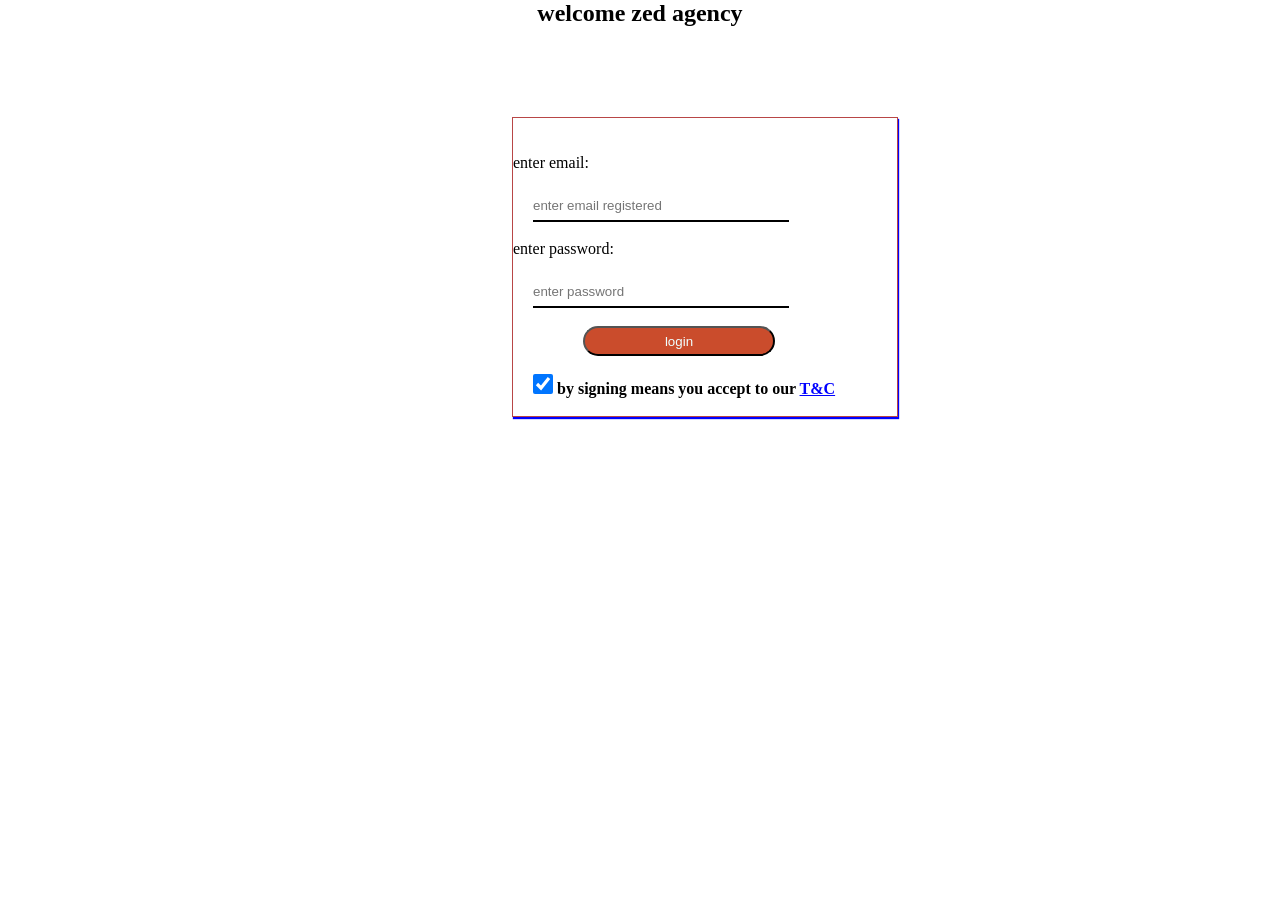
<file: login.html>
<!DOCTYPE html>
<html lang="en">
<head>
    <meta charset="UTF-8">
    <meta name="viewport" content="width=device-width, initial-scale=1.0">
    <title>signup</title>
    <style>
      @media (width<769px){
       *{
        padding: 0;
        margin: 0;
       }
       body{
        background-color: rgb(255, 255, 255);
        color: black;
       } /*styling for signup and login pages*/
 form{
    margin-top: 10vh;
    width: 90vw;
    margin-left:25px;
    border: 1px solid rgb(184, 70, 70);
    box-shadow: 1px 2px 1px blue;
 }
 input{
    margin-left: 4px;
    width: 80vw;
    height: 30px;height: 30px;
    border-top: none;
    border-right: none;
    border-left: none;
    border-bottom: 2px solid black;
    background-color: transparent;
     
 }
 #registerbtn{
     width: 80vw;
    height: 30px;
    background-color: rgb(202, 76, 44);
    color: azure;
    margin-left: 5px;
    border-radius: 25px;
 }
#alink{
    text-decoration: none;
    font-size: 20px;
    color: azure;
 }
 legend{
    font-size: 20px;
   
 }
 #tc{
    width:20px;
    height: 20px;
 }
 #notify-img{
        width: 20px;
        height: 20px;
        border-radius: 50%;
    }
    #notification{
        display:none ;
        width: 80vw;
        height: 20vh;
        margin-top: 40vh;
        margin-left: 10px;
        margin-right: 10px;
        background-color: rgb(241, 239, 239);
        border: 1px solid rgb(94, 97, 97);
        color: black;
        font-size: 20px;
        position: absolute;
        z-index: 2;
        font-size: 20px;
        text-align: center;
        padding: 20px;
        
    }
    #close-notis{
        width: 50px;
        height: 20px;
        border-radius: 3px;
        color: rgb(7, 5, 5);
        background-color: rgb(66, 66, 158);
    }
    #noti-message{
        color: black;
        font-size: 25px;
    }
     #notify{
    position:absolute;
    top: 0;
    height: 40px;
    background-color:rgba(11, 97, 54, 0.699);
    color: rgb(255, 255, 255);
    width: 90vw;
    z-index: 2;
    margin-left: 20px;
    margin-right: 20px;
    text-align: center;
    display:none ;
    font-size: 20px;
    font-weight: bolder;

 }}

      @media  (width>768px){
          *{
        padding: 0;
        margin: 0;
       }
       body{
        background-color: rgb(255, 255, 255);
        color: black;
       } /*styling for signup and login pages*/
 form{
    margin-top: 10vh;
    width: 30vw;
    margin-left: 40vw;
    border: 1px solid rgb(184, 70, 70);
    box-shadow: 1px 2px 1px blue;
 }
 input{
    margin-left: 20px;
    width: 20vw;
    height: 30px;
    border-top: none;
    border-right: none;
    border-left: none;
    border-bottom: 2px solid black;
    background-color: transparent;
     
 }
 #registerbtn{
     width: 15vw;
    height: 30px;
    background-color: rgb(202, 76, 44);
    color: azure;
    margin-left: 70px;
    border-radius: 25px;
 }
#alink{
    text-decoration: none;
    font-size: 20px;
    color: azure;
 }

 #tc{
    width:20px;
    height: 20px;
 }
 #notify-img{
        width: 20px;
        height: 20px;
        border-radius: 50%;
    }
    #notification{
        display:none ;
        width: 80vw;
        height: 20vh;
        margin-top: 40vh;
        margin-left: 10px;
        margin-right: 10px;
        background-color: rgb(241, 239, 239);
        border: 1px solid rgb(94, 97, 97);
        color: black;
        font-size: 20px;
        position: absolute;
        z-index: 2;
        font-size: 20px;
        text-align: center;
        padding: 20px;
        
    }
    #close-notis{
        width: 50px;
        height: 20px;
        border-radius: 3px;
        color: rgb(7, 5, 5);
        background-color: rgb(66, 66, 158);
    }
    #noti-message{
        color: black;
        font-size: 25px;
    }
     #notify{
    position:absolute;
    top: 0;
    height: 40px;
    background-color:rgba(11, 97, 54, 0.699);
    color: rgb(255, 255, 255);
    width: 90vw;
    z-index: 2;
    margin-left: 20px;
    margin-right: 20px;
    text-align: center;
    display:none ;
    font-size: 20px;
    font-weight: bolder;

      }}

    </style>
    
</head>
<body>
   <center> <h2>welcome zed agency</h2></center>
     <span id="notify">
                
            </span>
    <form action="" method="get">
        
           
             <br><br>
            <label for="email">enter email:</label>
            <br><br>
            <input   type="email"  id="email" placeholder="enter email registered" >
            <br><br>
            <label for="password">enter password:</label>
            <br><br>
            <input type="password"  id="pass1" placeholder="enter password">
            <br><br>
          <span id="login">
            <button type="submit" id="registerbtn" onclick="valid()" type="submit">login</button>
          </span>
            <br><br>
            <h4><span><input type="checkbox" name="tc" id="tc" checked></span> by signing  means you accept to our <a href="term.html"  style="color: blue;">T&C</a></h4>
            <br>
       
    </form>
    <script>
       
  function valid(){
    
     let a=document.getElementById('email').value;
     let b=document.getElementById('pass1').value;
     let d=document.getElementById('login');
     let c=document.getElementById('registerbtn')
     let e=document.getElementById('notify');
     let f=document.getElementById('registerbtn');
  if(a===''||b===''){       
         e.style.display='flex';
         e.style.backgroundColor="red",
         e.innerHTML=`<center>please fill all fields </center>`,
         d.innerHTML=`<button id="registerbtn" onclick="valid()"><a href="login.html" id="alink">login</a></button>        
        `
    }else{
         e.style.display='flex';
         e.style.backgroundColor="green";
         e.innerHTML=`<center>welcome zed team agency-proceed to login  </p></center>`
         d.innerHTML=`<button id="registerbtn"><a href="register3.html" id="alink">login</a></button>
        `
    }
  }

    </script>
</body>
</html>
</file>
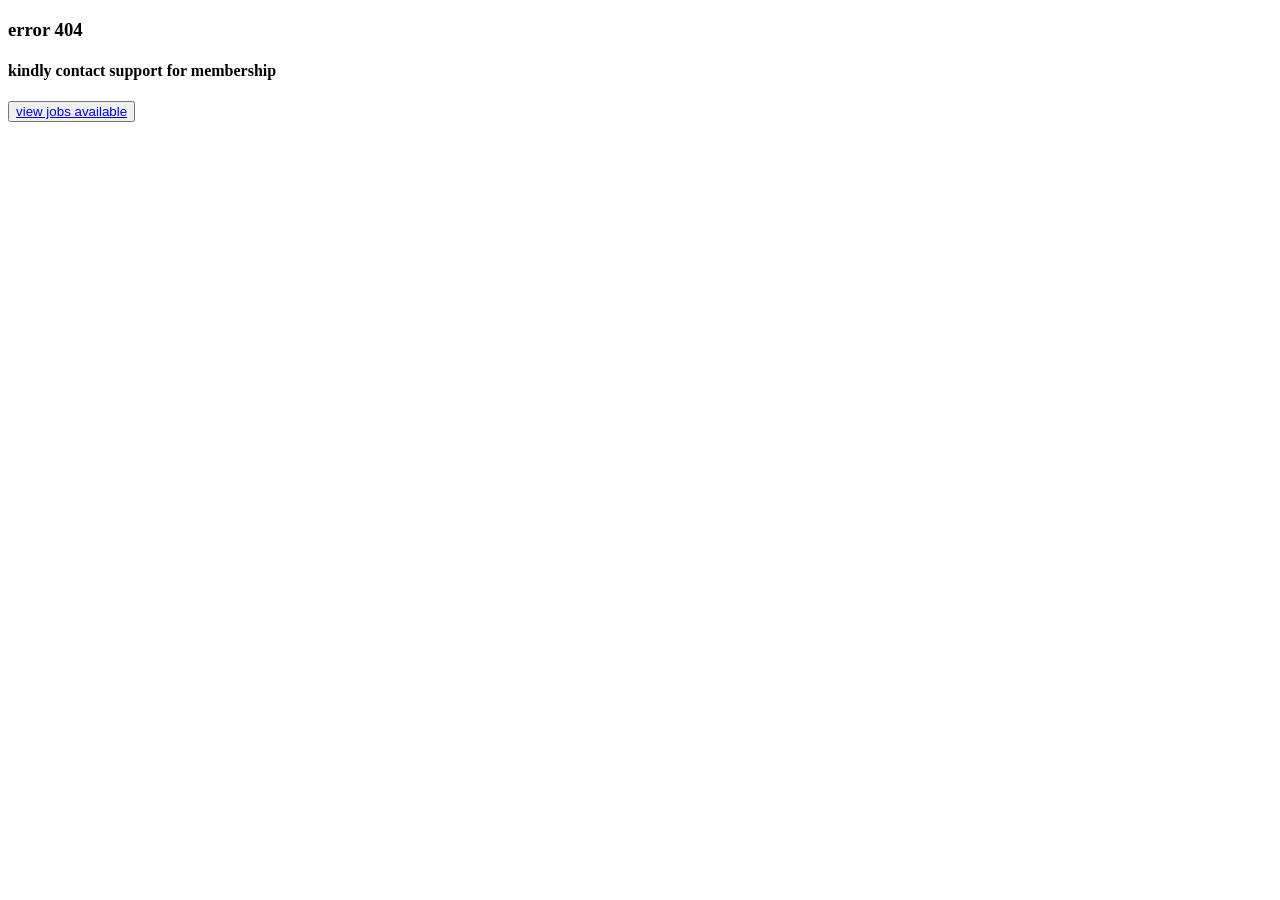
<file: register3.html>
<!DOCTYPE html>
<html lang="en">
<head>
  <meta charset="UTF-8">
  <meta name="viewport" content="width=device-width, initial-scale=1.0">
  <title>Document</title>
</head>
<body>
  <h3>error 404</h3>
  <h4>kindly contact support for membership</h4>
  <button><a href="profile.html">view jobs  available</a></button>
</body>
</html>
</file>
